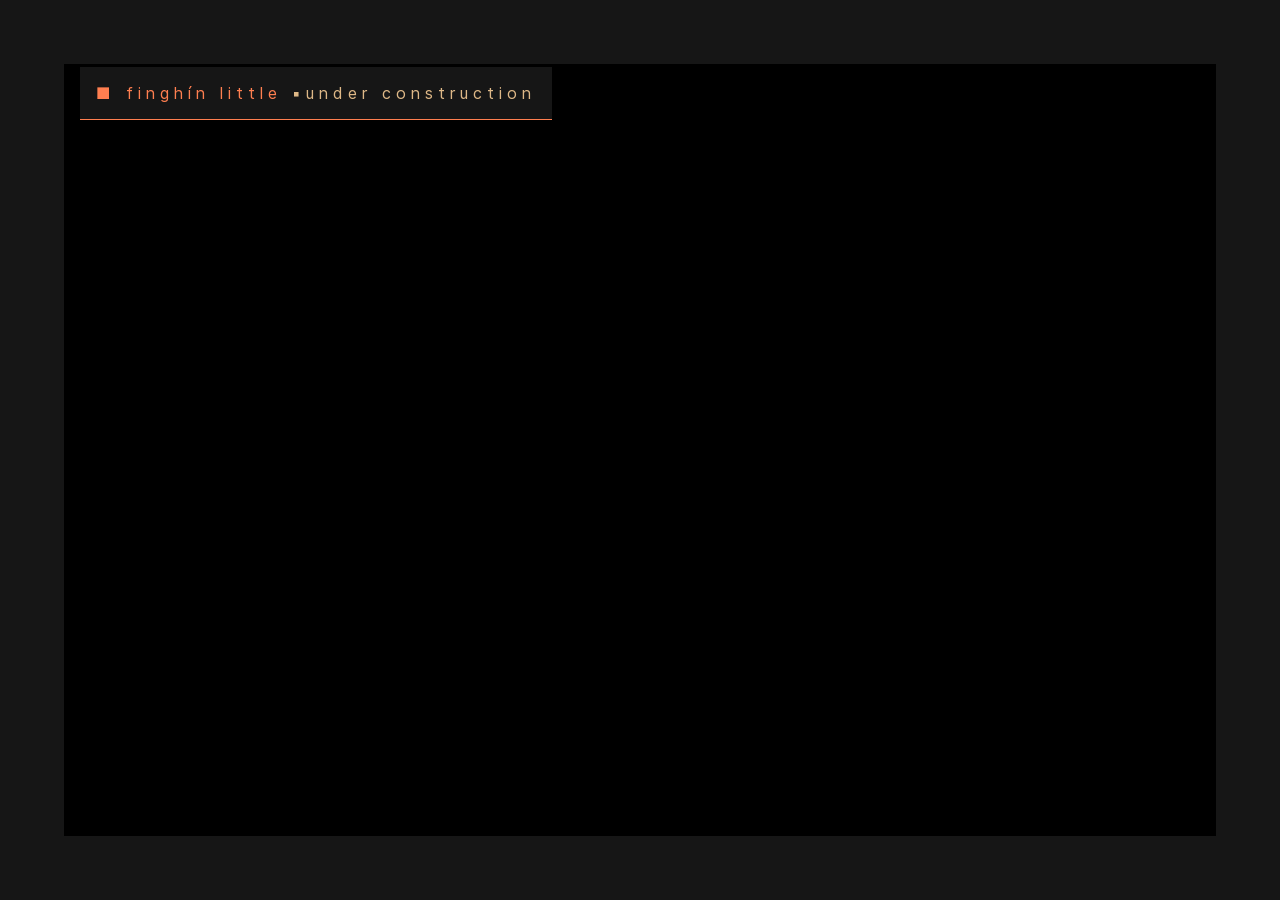
<file: index.html>
<!DOCTYPE html>
<html> 
<head>
    <meta charset='UTF-8'>
    <link rel='stylesheet' type='text/css' href='style.css'>
    <title>■ finghin.com</title>
</head>
<body class='home'>
    <div class='homepage-menu'>
    <ul class='homepage-menu'>
        ■ finghín little
        <li><a>▪under construction</a></li>
    </ul>
    </div>
</body>
</html>
</file>
<file: style.css>
/* font stuff */

@font-face{
    font-family: 'Inter Regular';
    src: url('./res/Inter-Regular.woff') format('woff');
}
@font-face{
    font-family: 'Libre Baskerville Regular';
    src: url('./res/LibreBaskerville-Regular.ttf') format('truetype');
}
@font-face{
    font-family: 'Libre Baskerville Italic';
    src: url('./res/LibreBaskerville-Italic.ttf') format('truetype');
}

/* DOM / page orientation stuff  */

html {
    margin: 5vw 0 0 0;
    padding: 0 0 5vw 0;
}

body {
    margin: auto;
    padding: 1.5vw 0 0 0;
    width: 90vw;
    min-height: calc(100vh - 11.5vw);
}

article {
    max-width: 45ch;
    padding-left: 1.5em;
}

div.content {
    min-height: calc(90vh - 5vw - 3em);
    padding: 3em;
}

div.homepage-menu {
    display: inline;
    margin: 1em;
    padding: 1em;
}

div.title-divider {
    margin-top: calc(95vh - 10vw);
    width: 100%;
    height: 5vw;
}

div.twocol {
    display: block;
    margin: 0;
    max-width: 100%;

    columns: 2;
    column-gap: 1.5vw;
}

img {
    width: 100%;
    margin-bottom: 1.5vw;
}

li {
    display: inline-block;
}

p {
    max-width: 50ch;
    text-align: justify;
}

span.about-indicator {
    position: absolute;
    margin: calc(45vh - 5vw) 0 0 45vw;
    padding: 0.5em;
    transform: translateX(-50%) translateY(-50%);
}

ul.homepage-menu {
    display: inline;
    letter-spacing: 0.5ch;
    padding: 0;
}

/* background styling */

body {
    image-rendering: pixelated;
    background: url('gif3.gif'), no-repeat top/90vw url('cover.jpg');
}

html, body, div.content, div.title-divider {
    background-color: #161616;
}

span.about-indicator {
    background-color: #161616;
}

/* text styling */

a {
    font-family: 'Inter Regular';
    color: burlywood;
}

article {
    border-left: 2pt solid burlywood;
    font-family: 'Libre Baskerville Regular';
    font-size: 12pt;
}

body {
    color: whitesmoke;
    font-family: 'Inter Regular';
}

div.content {
    letter-spacing: 0.1ch;
    font-size: 14pt;
    line-height: 22.5pt;
    text-align: justify;
    text-justify: newspaper;
}

div.homepage-menu {
    background-color: #161616;
    color: coral;
    border-bottom: 1px solid coral;
}

::selection {
    background-color: burlywood;
    color: whitesmoke;
}

h2, h3 {
    font-size: 72pt;
    font-weight: normal;
    text-decoration: underline;
    color:coral;
}

h3 {
    font-size: 21pt;
}

i.article {
    font-family: 'Libre Baskerville Italic';
    font-style: normal;
}

span.about-indicator {
    font-size: 5vw;
}
</file>
